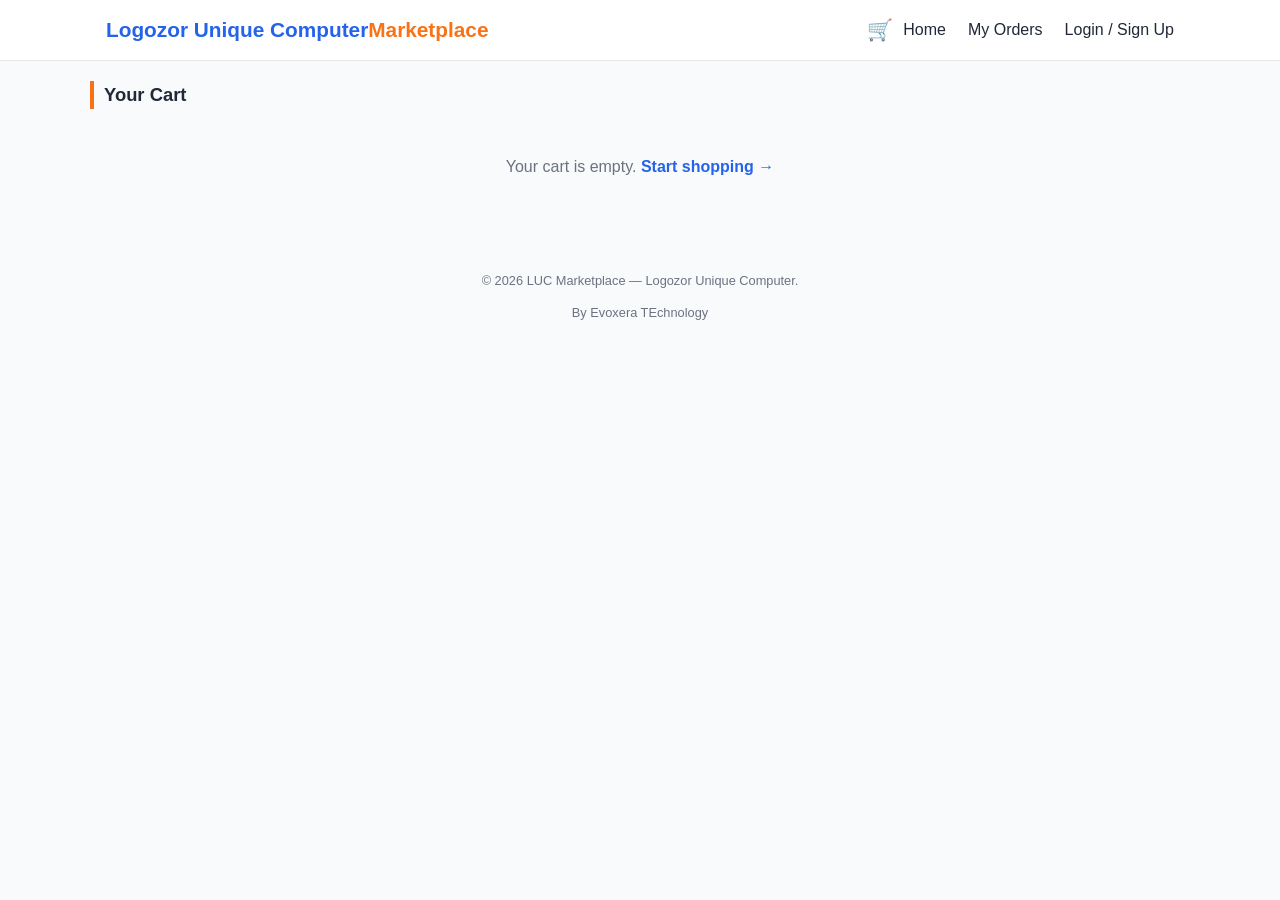
<file: luc-marketplace/cart.html>
<!DOCTYPE html>
<html lang="en">
<head>
<meta charset="UTF-8" />
<meta name="viewport" content="width=device-width, initial-scale=1.0" />
<title>Your Cart — LUC Marketplace</title>
<link rel="stylesheet" href="style.css" />
</head>
<body>

  <header class="site-header">
    <div class="header-inner container">
      <a href="index.html" class="logo">Logozor Unique Computer<span class="accent-orange">Marketplace</span></a>
      <div class="header-actions">
        <a href="cart.html" class="icon-link" aria-label="Cart">
          🛒<span class="cart-badge" id="cartBadgeDesktop" hidden>0</span>
        </a>
        <button class="nav-toggle" id="navToggle" aria-label="Toggle menu">☰</button>
      </div>
      <nav class="main-nav" id="mainNav">
        <a href="index.html">Home</a>
        <a href="orders.html">My Orders</a>
        <a href="login.html">Login / Sign Up</a>
      </nav>
    </div>
  </header>

  <main class="container products-section">
    <h2>Your Cart</h2>

    <div id="cartEmpty" class="empty-msg" hidden>
      Your cart is empty. <a href="index.html" style="color:var(--blue); font-weight:700;">Start shopping →</a>
    </div>

    <div id="cartList" class="cart-list"></div>

    <div id="cartSummary" class="cart-summary" hidden>
      <div class="summary-row">
        <span>Items</span>
        <span id="summaryCount"></span>
      </div>
      <div class="summary-row total">
        <span>Total</span>
        <span class="amount">GHS <span id="summaryTotal"></span></span>
      </div>
      <button class="btn btn-primary" id="checkoutBtn" style="margin-top:14px;">Proceed to Checkout</button>
    </div>
  </main>

  <nav class="bottom-nav">
    <a href="index.html"><span class="bn-icon">🏠</span>Home</a>
    <a href="cart.html" class="active"><span class="bn-icon">🛒</span>Cart<span class="cart-badge" id="cartBadgeMobile" hidden>0</span></a>
    <a href="orders.html"><span class="bn-icon">📦</span>Orders</a>
    <a href="login.html"><span class="bn-icon">👤</span>Account</a>
  </nav>

  <footer class="site-footer">
    <p><a href="admin.html" class="footer-admin-entry" aria-label="Site">&copy;</a> 2026 LUC Marketplace — Logozor Unique Computer.</p>
    <p>By Evoxera TEchnology</p>
  </footer>

  <script src="cart.js"></script>
  <script>
    const cartList = document.getElementById("cartList");
    const cartEmpty = document.getElementById("cartEmpty");
    const cartSummary = document.getElementById("cartSummary");
    const summaryCount = document.getElementById("summaryCount");
    const summaryTotal = document.getElementById("summaryTotal");

    function escapeHtml(str) {
      if (!str) return "";
      return str.replace(/&/g, "&amp;").replace(/</g, "&lt;").replace(/>/g, "&gt;").replace(/"/g, "&quot;");
    }

    function renderCart() {
      const cart = lucGetCart();

      if (cart.length === 0) {
        cartEmpty.hidden = false;
        cartList.innerHTML = "";
        cartSummary.hidden = true;
        return;
      }

      cartEmpty.hidden = true;
      cartSummary.hidden = false;

      cartList.innerHTML = cart
        .map(
          (item) => `
        <div class="cart-item" data-id="${item.id}">
          <img src="${item.image_url || "https://placehold.co/100x100?text=No+Image"}" alt="${escapeHtml(item.name)}" />
          <div class="cart-item-info">
            <h4>${escapeHtml(item.name)}</h4>
            <div class="cart-item-price">GHS ${item.price.toFixed(2)}</div>
            <button class="cart-item-remove" data-id="${item.id}">Remove</button>
          </div>
          <div class="cart-qty-stepper">
            <button type="button" class="qty-dec" data-id="${item.id}">&minus;</button>
            <span>${item.qty}</span>
            <button type="button" class="qty-inc" data-id="${item.id}">+</button>
          </div>
        </div>
      `
        )
        .join("");

      summaryCount.textContent = `${lucCartCount()} item(s)`;
      summaryTotal.textContent = lucCartTotal().toFixed(2);
    }

    cartList.addEventListener("click", (e) => {
      const id = e.target.dataset.id;
      if (!id) return;

      if (e.target.classList.contains("qty-inc")) {
        const item = lucGetCart().find((i) => i.id === id);
        const stock = Number(item?.stock ?? 999);
        lucUpdateQty(id, Math.min((item?.qty || 0) + 1, stock || 999));
        renderCart();
      } else if (e.target.classList.contains("qty-dec")) {
        const item = lucGetCart().find((i) => i.id === id);
        lucUpdateQty(id, (item?.qty || 1) - 1);
        renderCart();
      } else if (e.target.classList.contains("cart-item-remove")) {
        lucRemoveFromCart(id);
        renderCart();
      }
    });

    document.getElementById("checkoutBtn").addEventListener("click", () => {
      window.location.href = "checkout.html";
    });

    document.getElementById("navToggle").addEventListener("click", () => {
      document.getElementById("mainNav").classList.toggle("open");
    });

    renderCart();
  </script>
</body>
</html>
</file>
<file: luc-marketplace/style.css>
/* =========================================================
   LUC Marketplace — style.css
   Mobile-first. White background, blue #2563EB + orange #F97316.
   ========================================================= */

:root {
  --orange: #F97316;
  --orange-dark: #C2570A;
  --blue: #2563EB;
  --blue-dark: #1D4ED8;
  --bg: #FFFFFF;
  --bg-soft: #F8FAFC;
  --text: #1F2937;
  --muted: #6B7280;
  --border: #E5E7EB;
  --card-bg: #FFFFFF;
  --radius: 10px;
  --shadow: 0 2px 8px rgba(0,0,0,0.06);
  --green: #16A34A;
  --red: #DC2626;
}

html {
  overflow-x: hidden;
}

* { box-sizing: border-box; }

body {
  margin: 0;
  font-family: -apple-system, BlinkMacSystemFont, "Segoe UI", Roboto, Helvetica, Arial, sans-serif;
  background: var(--bg-soft);
  color: var(--text);
  line-height: 1.5;
  padding-bottom: 70px; /* space for mobile bottom nav */
  overflow-x: hidden;
  max-width: 100vw;
}

img { max-width: 100%; height: auto; }

.container {
  width: 100%;
  max-width: 1100px;
  margin: 0 auto;
  padding: 0 16px;
}

a { text-decoration: none; color: inherit; }
h1, h2, h3 { margin: 0 0 8px; }
button { font-family: inherit; }

/* ===== HEADER ===== */
.site-header {
  background: #fff;
  border-bottom: 1px solid var(--border);
  position: sticky;
  top: 0;
  z-index: 50;
}

.header-inner {
  display: flex;
  align-items: center;
  justify-content: space-between;
  flex-wrap: wrap;
  min-height: 60px;
  padding: 8px 16px;
  gap: 8px 10px;
  position: relative;
}

.logo {
  font-size: clamp(0.92rem, 4.2vw, 1.3rem);
  font-weight: 800;
  color: var(--blue);
  white-space: normal;
  word-break: break-word;
  line-height: 1.15;
  flex: 1 1 160px;
  min-width: 0;
}
.accent-orange { color: var(--orange); }
.admin-tag { font-size: 0.75rem; color: var(--muted); font-weight: 500; }

.header-search {
  flex: 1;
  display: none;
}
.header-search input {
  width: 100%;
  padding: 9px 12px;
  border: 1px solid var(--border);
  border-radius: 999px;
  font-size: 0.9rem;
}

.header-actions {
  display: flex;
  align-items: center;
  gap: 14px;
  flex-shrink: 0;
}

.icon-link {
  position: relative;
  font-size: 1.3rem;
  color: var(--text);
}
.cart-badge {
  position: absolute;
  top: -6px;
  right: -10px;
  background: var(--orange);
  color: #fff;
  font-size: 0.65rem;
  font-weight: 700;
  min-width: 17px;
  height: 17px;
  border-radius: 999px;
  display: flex;
  align-items: center;
  justify-content: center;
  padding: 0 3px;
}
.cart-badge[hidden] { display: none; }

.main-nav {
  display: none;
  position: absolute;
  top: 100%;
  left: 0;
  right: 0;
  background: #fff;
  border-bottom: 1px solid var(--border);
  flex-direction: column;
  padding: 8px 16px 16px;
}
.main-nav.open { display: flex; }

.main-nav a {
  padding: 12px 0;
  border-bottom: 1px solid var(--border);
  font-weight: 500;
  color: var(--text);
}
.main-nav a:last-child { border-bottom: none; }

.main-nav[style*="position:static"] {
  flex-shrink: 0;
  flex-wrap: wrap;
  justify-content: flex-end;
}

.nav-toggle {
  background: none;
  border: none;
  font-size: 1.5rem;
  cursor: pointer;
  color: var(--text);
}

/* Mobile search bar under header */
.mobile-search {
  padding: 10px 16px;
  background: #fff;
  border-bottom: 1px solid var(--border);
}
.mobile-search input {
  width: 100%;
  padding: 10px 14px;
  border: 1px solid var(--border);
  border-radius: 999px;
  font-size: 0.9rem;
  background: var(--bg-soft);
}

/* ===== CATEGORY CHIPS ===== */
.category-bar {
  display: flex;
  gap: 8px;
  overflow-x: auto;
  padding: 12px 16px;
  background: #fff;
  border-bottom: 1px solid var(--border);
  -webkit-overflow-scrolling: touch;
}
.category-bar::-webkit-scrollbar { display: none; }

.chip {
  flex: 0 0 auto;
  padding: 7px 14px;
  border-radius: 999px;
  border: 1px solid var(--border);
  background: #fff;
  color: var(--text);
  font-size: 0.82rem;
  font-weight: 600;
  cursor: pointer;
  white-space: nowrap;
}
.chip.active {
  background: var(--blue);
  border-color: var(--blue);
  color: #fff;
}

/* ===== HERO / PROMO STRIP ===== */
.hero {
  background: linear-gradient(135deg, var(--blue) 0%, var(--orange) 100%);
  color: #fff;
  padding: 28px 0;
  text-align: center;
}
.hero h1 {
  font-size: 1.35rem;
  margin-bottom: 6px;
}
.hero p {
  font-size: 0.9rem;
  opacity: 0.95;
  max-width: 500px;
  margin: 0 auto;
}

/* ===== PRODUCT SECTIONS ===== */
.products-section {
  padding: 20px 0 28px;
}
.products-section h2 {
  font-size: 1.15rem;
  color: var(--text);
  border-left: 4px solid var(--orange);
  padding-left: 10px;
  margin-bottom: 14px;
}

.product-grid {
  display: grid;
  grid-template-columns: 1fr 1fr;
  gap: 12px;
}

.empty-msg {
  color: var(--muted);
  text-align: center;
  padding: 32px 16px;
}

/* ===== PRODUCT CARD ===== */
.product-card {
  background: var(--card-bg);
  border: 1px solid var(--border);
  border-radius: var(--radius);
  overflow: hidden;
  box-shadow: var(--shadow);
  display: flex;
  flex-direction: column;
  transition: transform 0.15s ease;
  cursor: pointer;
}
.product-card:hover { transform: translateY(-2px); }

.product-img-wrap { position: relative; }
.product-img {
  width: 100%;
  aspect-ratio: 1 / 1;
  object-fit: cover;
  background: #F3F4F6;
  display: block;
}
.stock-flag {
  position: absolute;
  top: 6px;
  left: 6px;
  background: var(--red);
  color: #fff;
  font-size: 0.62rem;
  font-weight: 700;
  padding: 2px 7px;
  border-radius: 4px;
}

.product-body {
  padding: 8px 10px 10px;
  display: flex;
  flex-direction: column;
  gap: 3px;
  flex: 1;
}

.product-body h3 {
  font-size: 0.88rem;
  font-weight: 700;
  color: var(--text);
  display: -webkit-box;
  -webkit-line-clamp: 2;
  -webkit-box-orient: vertical;
  overflow: hidden;
  min-height: 2.4em;
}

.product-desc {
  font-size: 0.78rem;
  color: var(--muted);
  margin: 0;
  display: -webkit-box;
  -webkit-line-clamp: 2;
  -webkit-box-orient: vertical;
  overflow: hidden;
}

.badge {
  display: inline-block;
  font-size: 0.68rem;
  font-weight: 600;
  padding: 2px 8px;
  border-radius: 999px;
  width: fit-content;
  margin: 2px 0;
  background: #F3F4F6;
  color: var(--muted);
}

.price-row {
  display: flex;
  align-items: baseline;
  gap: 6px;
  margin: 2px 0 6px;
}
.price {
  font-size: 1rem;
  font-weight: 800;
  color: var(--orange-dark);
}
.price-currency { font-size: 0.72rem; font-weight: 700; color: var(--orange-dark); }

.btn {
  display: inline-block;
  border: none;
  border-radius: 8px;
  padding: 10px 14px;
  font-size: 0.85rem;
  font-weight: 700;
  cursor: pointer;
  text-align: center;
}
.btn-add {
  background: var(--blue);
  color: #fff;
  width: 100%;
  margin-top: auto;
  padding: 8px;
  font-size: 0.8rem;
}
.btn-add:hover { background: var(--blue-dark); }
.btn-add:disabled { background: var(--muted); cursor: not-allowed; }

.btn-primary { background: var(--orange); color: #fff; width: 100%; }
.btn-primary:hover { background: var(--orange-dark); }
.btn-primary:disabled { background: var(--muted); cursor: not-allowed; }

.btn-blue { background: var(--blue); color: #fff; width: 100%; }
.btn-blue:hover { background: var(--blue-dark); }

.btn-outline {
  background: transparent;
  border: 1px solid var(--border);
  color: var(--text);
}

.btn-danger { background: var(--red); color: #fff; }
.btn-danger:hover { background: #B91C1C; }

.btn-whatsapp { background: #25D366; color: #fff; width: 100%; }
.btn-whatsapp:hover { background: #1DA851; }

/* ===== SPINNER ===== */
.spinner {
  width: 34px;
  height: 34px;
  margin: 30px auto;
  border: 4px solid var(--border);
  border-top-color: var(--orange);
  border-radius: 50%;
  animation: spin 0.8s linear infinite;
}
.spinner[hidden] { display: none; }
@keyframes spin { to { transform: rotate(360deg); } }

/* ===== MODAL ===== */
.modal {
  position: fixed;
  inset: 0;
  background: rgba(0,0,0,0.5);
  display: flex;
  align-items: flex-end;
  justify-content: center;
  z-index: 100;
}
.modal[hidden] { display: none; }

.modal-content {
  background: #fff;
  border-radius: 16px 16px 0 0;
  padding: 20px 18px 24px;
  max-width: 480px;
  width: 100%;
  max-height: 88vh;
  overflow-y: auto;
  position: relative;
}
.modal-close {
  position: absolute;
  top: 10px;
  right: 14px;
  background: none;
  border: none;
  font-size: 1.5rem;
  cursor: pointer;
  color: var(--muted);
  z-index: 2;
}

.modal-product-img {
  width: 100%;
  aspect-ratio: 1/1;
  object-fit: cover;
  border-radius: 10px;
  margin-bottom: 12px;
  background: #F3F4F6;
}

.qty-stepper {
  display: flex;
  align-items: center;
  gap: 0;
  border: 1px solid var(--border);
  border-radius: 8px;
  width: fit-content;
  margin: 10px 0 16px;
}
.qty-stepper button {
  width: 38px;
  height: 38px;
  border: none;
  background: var(--bg-soft);
  font-size: 1.1rem;
  font-weight: 700;
  cursor: pointer;
  color: var(--text);
}
.qty-stepper span {
  width: 42px;
  text-align: center;
  font-weight: 700;
}

/* ===== FOOTER ===== */
.site-footer {
  text-align: center;
  padding: 20px;
  color: var(--muted);
  font-size: 0.8rem;
}

/* Hidden admin entry point — looks like plain copyright text, not a link */
.footer-admin-entry {
  color: inherit;
  text-decoration: none;
  cursor: pointer;
}
.footer-admin-entry:hover,
.footer-admin-entry:visited,
.footer-admin-entry:active {
  color: inherit;
  text-decoration: none;
}

/* ===== BOTTOM MOBILE NAV (Jumia/Temu style) ===== */
.bottom-nav {
  position: fixed;
  bottom: 0;
  left: 0;
  right: 0;
  background: #fff;
  border-top: 1px solid var(--border);
  display: flex;
  justify-content: space-around;
  padding: 8px 0 max(8px, env(safe-area-inset-bottom));
  z-index: 60;
}
.bottom-nav a {
  display: flex;
  flex-direction: column;
  align-items: center;
  gap: 2px;
  font-size: 0.65rem;
  color: var(--muted);
  font-weight: 600;
  position: relative;
  padding: 2px 10px;
}
.bottom-nav a.active { color: var(--blue); }
.bottom-nav .bn-icon { font-size: 1.25rem; }

@media (min-width: 860px) {
  .bottom-nav { display: none; }
  body { padding-bottom: 0; }
}

/* ===== CART PAGE ===== */
.cart-list { display: flex; flex-direction: column; gap: 10px; }
.cart-item {
  display: flex;
  gap: 10px;
  background: #fff;
  border: 1px solid var(--border);
  border-radius: var(--radius);
  padding: 10px;
  align-items: center;
}
.cart-item img {
  width: 64px;
  height: 64px;
  object-fit: cover;
  border-radius: 8px;
  background: #F3F4F6;
  flex-shrink: 0;
}
.cart-item-info { flex: 1; min-width: 0; }
.cart-item-info h4 {
  font-size: 0.88rem;
  margin: 0 0 4px;
  white-space: nowrap;
  overflow: hidden;
  text-overflow: ellipsis;
}
.cart-item-price { font-weight: 700; color: var(--orange-dark); font-size: 0.9rem; }
.cart-item-remove {
  background: none;
  border: none;
  color: var(--red);
  font-size: 0.75rem;
  cursor: pointer;
  padding: 4px 0;
}
.cart-qty-stepper {
  display: flex;
  align-items: center;
  border: 1px solid var(--border);
  border-radius: 6px;
}
.cart-qty-stepper button {
  width: 28px;
  height: 28px;
  border: none;
  background: var(--bg-soft);
  font-weight: 700;
  cursor: pointer;
}
.cart-qty-stepper span { width: 28px; text-align: center; font-size: 0.85rem; font-weight: 700; }

.cart-summary {
  background: #fff;
  border: 1px solid var(--border);
  border-radius: var(--radius);
  padding: 16px;
  margin-top: 16px;
}
.summary-row {
  display: flex;
  justify-content: space-between;
  font-size: 0.9rem;
  padding: 6px 0;
}
.summary-row.total {
  font-size: 1.1rem;
  font-weight: 800;
  border-top: 1px solid var(--border);
  margin-top: 6px;
  padding-top: 10px;
}
.summary-row.total .amount { color: var(--orange-dark); }

/* ===== FORMS (login / checkout / admin) ===== */
.form-card {
  background: #fff;
  border: 1px solid var(--border);
  border-radius: var(--radius);
  box-shadow: var(--shadow);
  padding: 22px 18px;
  max-width: 480px;
  margin: 24px auto;
}
.form-card h2 { text-align: center; }
.form-card .subtitle {
  text-align: center;
  color: var(--muted);
  font-size: 0.85rem;
  margin-bottom: 18px;
}
.form-card form { display: flex; flex-direction: column; gap: 4px; }
.form-card label {
  font-size: 0.85rem;
  font-weight: 600;
  margin-top: 10px;
}
.form-card input,
.form-card select,
.form-card textarea {
  padding: 11px;
  border: 1px solid var(--border);
  border-radius: 8px;
  font-size: 0.9rem;
  font-family: inherit;
  width: 100%;
}
.form-card button[type="submit"] { margin-top: 18px; }
.form-switch {
  text-align: center;
  font-size: 0.85rem;
  margin-top: 14px;
  color: var(--muted);
}
.form-switch a { color: var(--blue); font-weight: 700; }

.error-msg { color: var(--red); font-size: 0.85rem; margin-top: 8px; }
.success-msg { color: var(--green); font-size: 0.85rem; margin-top: 8px; }
.form-msg { font-size: 0.85rem; margin-top: 8px; }
.form-msg.success { color: var(--green); }
.form-msg.error { color: var(--red); }

/* ===== ORDERS PAGE ===== */
.order-card {
  background: #fff;
  border: 1px solid var(--border);
  border-radius: var(--radius);
  box-shadow: var(--shadow);
  padding: 14px;
  margin-bottom: 12px;
}
.order-card-head {
  display: flex;
  justify-content: space-between;
  align-items: center;
  margin-bottom: 8px;
  flex-wrap: wrap;
  gap: 6px;
}
.order-id { font-size: 0.78rem; color: var(--muted); }
.status-pill {
  font-size: 0.68rem;
  font-weight: 700;
  padding: 3px 10px;
  border-radius: 999px;
  text-transform: capitalize;
}
.status-processing { background: #FEF3C7; color: #B45309; }
.status-confirmed { background: #DBEAFE; color: var(--blue-dark); }
.status-shipped { background: #E0E7FF; color: #4338CA; }
.status-delivered { background: #DCFCE7; color: #15803D; }
.status-cancelled { background: #FEE2E2; color: #B91C1C; }
.status-paid { background: #DCFCE7; color: #15803D; }
.status-pending { background: #FEF3C7; color: #B45309; }
.status-failed { background: #FEE2E2; color: #B91C1C; }

.order-items-mini { font-size: 0.82rem; color: var(--muted); margin: 4px 0; }
.order-total { font-weight: 800; color: var(--orange-dark); }

/* ===== ADMIN PAGE ===== */
.admin-main { padding: 20px 0; }
.admin-tabs {
  display: flex;
  gap: 8px;
  margin-bottom: 18px;
  border-bottom: 1px solid var(--border);
}
.admin-tab-btn {
  background: none;
  border: none;
  padding: 10px 6px;
  font-size: 0.9rem;
  font-weight: 700;
  color: var(--muted);
  cursor: pointer;
  border-bottom: 3px solid transparent;
}
.admin-tab-btn.active { color: var(--blue); border-bottom-color: var(--blue); }

.admin-card {
  background: #fff;
  border: 1px solid var(--border);
  border-radius: var(--radius);
  box-shadow: var(--shadow);
  padding: 20px 16px;
  max-width: 640px;
  margin: 0 auto 24px;
}

.admin-card form { display: flex; flex-direction: column; gap: 6px; }
.admin-card label { font-size: 0.85rem; font-weight: 600; margin-top: 8px; }
.admin-card input,
.admin-card select,
.admin-card textarea {
  padding: 10px;
  border: 1px solid var(--border);
  border-radius: 6px;
  font-size: 0.9rem;
  font-family: inherit;
  width: 100%;
}
.admin-card button[type="submit"] { margin-top: 16px; }

.hint { font-size: 0.75rem; color: var(--muted); margin-top: 12px; }

.table-heading { margin-top: 32px; }
.table-wrap { overflow-x: auto; max-width: 900px; margin: 0 auto; }

.admin-table { width: 100%; border-collapse: collapse; font-size: 0.82rem; }
.admin-table th, .admin-table td {
  border-bottom: 1px solid var(--border);
  padding: 8px 6px;
  text-align: left;
  vertical-align: middle;
}
.admin-table img {
  width: 42px;
  height: 42px;
  object-fit: cover;
  border-radius: 6px;
}
.admin-table select { padding: 6px; border-radius: 6px; border: 1px solid var(--border); font-size: 0.78rem; }

.order-items-cell { font-size: 0.75rem; max-width: 220px; }

/* ===== TABLET / DESKTOP ===== */
@media (min-width: 640px) {
  .product-grid { grid-template-columns: repeat(3, 1fr); }
  .hero h1 { font-size: 1.8rem; }
  .hero p { font-size: 1rem; }
  .modal { align-items: center; }
  .modal-content { border-radius: var(--radius); }
}

@media (min-width: 860px) {
  .header-search { display: block; }
  .mobile-search { display: none; }
  .main-nav {
    display: flex;
    position: static;
    flex-direction: row;
    border-bottom: none;
    padding: 0;
    gap: 22px;
    background: transparent;
  }
  .main-nav a { border-bottom: none; padding: 0; }
  .nav-toggle { display: none; }
  .product-grid { grid-template-columns: repeat(4, 1fr); }
}
</file>
